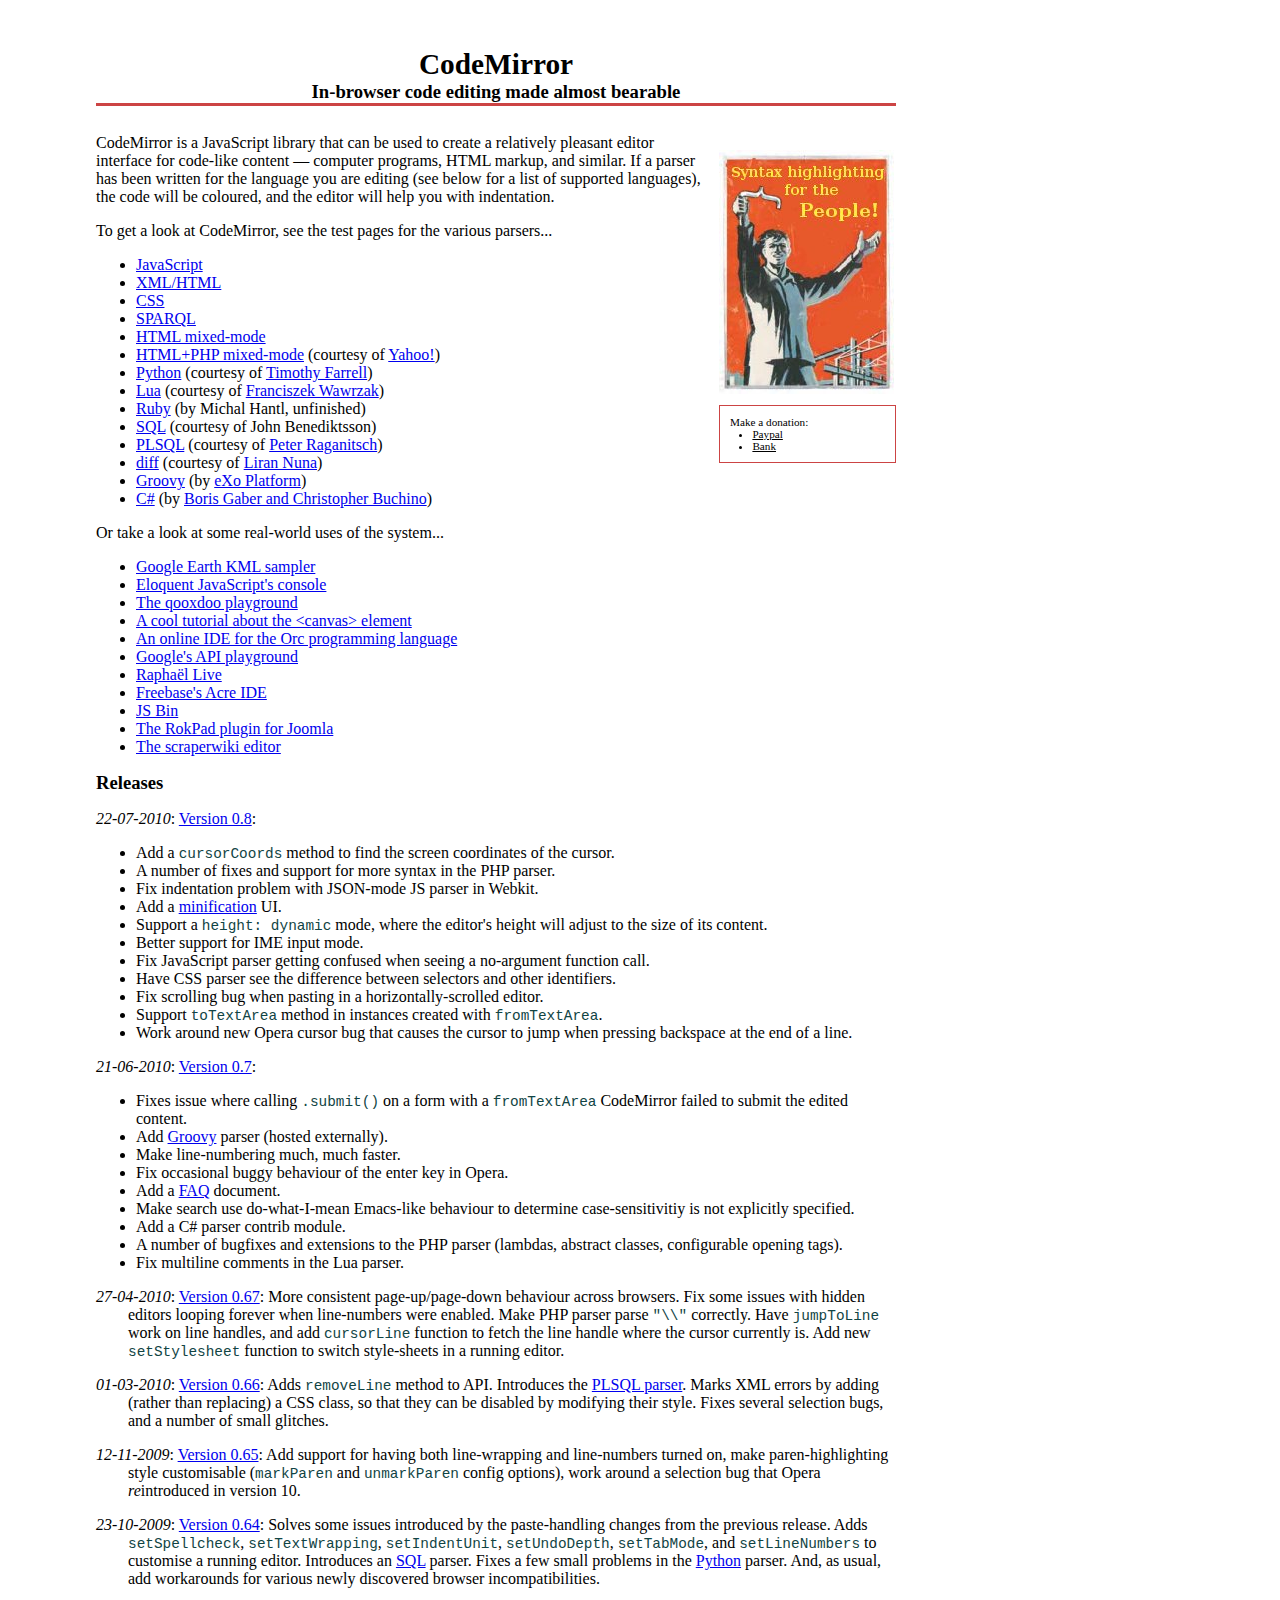
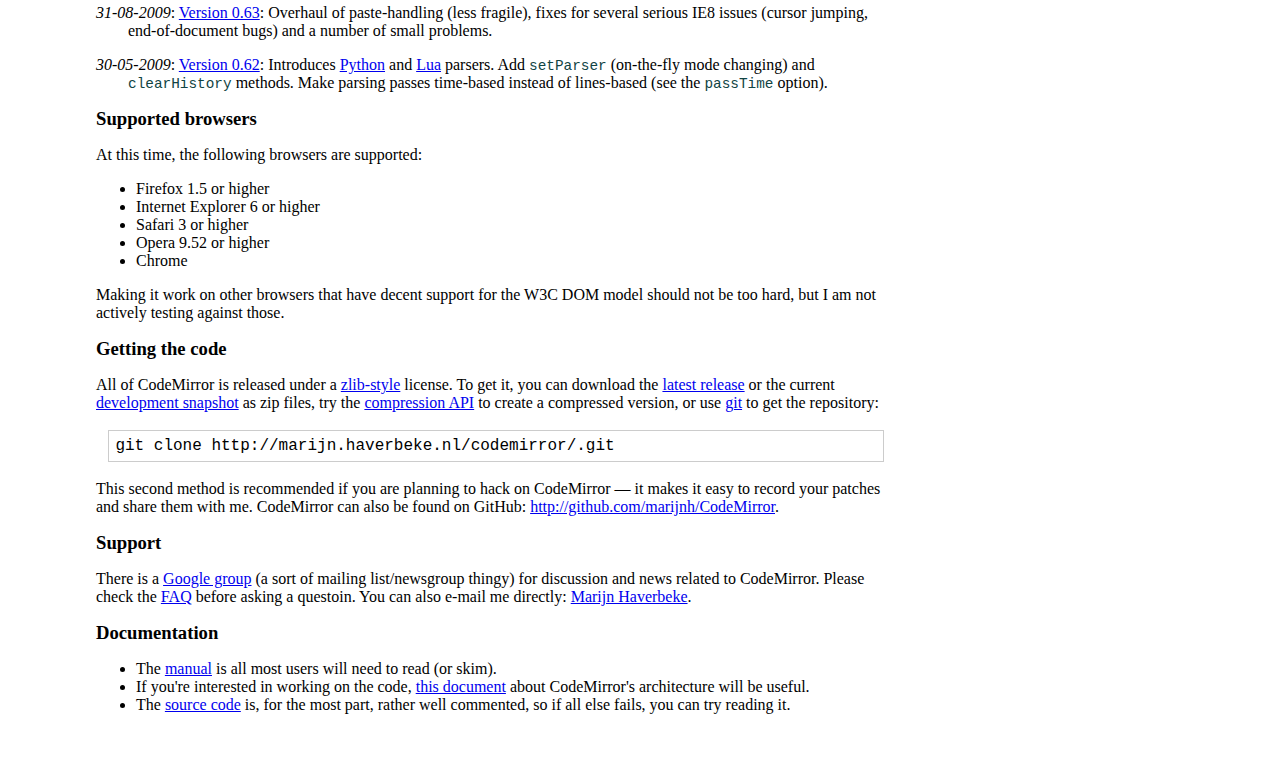
<file: ray/media/codemirror-0.8/index.html>
<html xmlns="http://www.w3.org/1999/xhtml">
  <head>
    <title>CodeMirror: In-browser code editing</title>

    <link rel="stylesheet" type="text/css" href="css/docs.css"/>
    <style type="text/css">
      div.top {text-align: center;}
      div.top h1 {margin-bottom: 0;}
      div.top h2 {margin-top: 0; margin-bottom: 1.5em;}
      div.donate span {cursor: pointer; text-decoration: underline;}
      div.donate {font-size: 70%; margin-top: 1em; width: 155px; padding: 10px; border: 1px solid #c44;}
    </style>
    <meta http-equiv="Content-Type" content="text/html; charset=utf-8"/>
  </head>
  <body>

<div class="top">
  <h1>CodeMirror</h1>
  <h2 class="underline">In-browser code editing made almost bearable</h2>
</div>
<div style="float: right; padding-left: 10px;">
  <form action="https://www.paypal.com/cgi-bin/webscr" method="post" id="paypal">
    <input type="hidden" name="cmd" value="_s-xclick"/>
    <input type="hidden" name="hosted_button_id" value="3FVHS5FGUY7CC"/>
  </form>
  <img src="css/people.jpg" alt=""/><br/>
  <div class="donate">
    Make a donation:
    <ul style="margin: 0 2em; padding: 0">
      <li><span onclick="document.getElementById('paypal').submit();">Paypal</span></li>
      <li><span onclick="document.getElementById('bankinfo').style.display = 'block';">Bank</span></li>
    </ul>
    <div id="bankinfo" style="display: none; font-size: 80%;">
      Bank: <i>Rabobank</i><br/>
      Country: <i>Netherlands</i><br/>
      SWIFT: <i>RABONL2U</i><br/>
      Account: <i>147850770</i><br/>
      Name: <i>Marijn Haverbeke</i><br/>
      IBAN: <i>NL26 RABO 0147 8507 70</i>
    </div>
  </div>
</div>

<p>CodeMirror is a JavaScript library that can be used to create a
relatively pleasant editor interface for code-like content &#x2015;
computer programs, HTML markup, and similar. If a parser has been
written for the language you are editing (see below for a list of
supported languages), the code will be coloured, and the editor will
help you with indentation.</p>

<p>To get a look at CodeMirror, see the test pages for the various
parsers...</p>

<ul>
  <li><a href="jstest.html">JavaScript</a></li>
  <li><a href="htmltest.html">XML/HTML</a></li>
  <li><a href="csstest.html">CSS</a></li>
  <li><a href="sparqltest.html">SPARQL</a></li>
  <li><a href="mixedtest.html">HTML mixed-mode</a></li>
  <li><a href="contrib/php/index.html">HTML+PHP mixed-mode</a> (courtesy of <a href="contrib/php/LICENSE">Yahoo!</a>)</li>
  <li><a href="contrib/python/index.html">Python</a> (courtesy of <a href="contrib/python/LICENSE">Timothy Farrell</a>)</li>
  <li><a href="contrib/lua/index.html">Lua</a> (courtesy of <a href="http://francio.pl/">Franciszek Wawrzak</a>)</li>
  <li><a href="http://github.com/hakunin/ruby-in-codemirror/tree/master">Ruby</a> (by Michal Hantl, unfinished)</li>
  <li><a href="contrib/sql/index.html">SQL</a> (courtesy of John Benediktsson)</li>
  <li><a href="contrib/plsql/index.html">PLSQL</a> (courtesy of <a href="http://www.oracle-and-apex.com/">Peter Raganitsch</a>)</li>
  <li><a href="http://www.liranuna.com/diff-parser-for-codemirror/">diff</a> (courtesy of <a href="http://www.liranuna.com">Liran Nuna</a>)</li>
  <li><a href="contrib/groovy/index.html">Groovy</a> (by <a href="http://exoplatform.org/">eXo Platform</a>)</li>
  <li><a href="contrib/csharp/index.html">C#</a> (by <a href="http://skilltesting.com/">Boris Gaber and Christopher Buchino</a>)</li>
</ul>

<p>Or take a look at some real-world uses of the system...</p>

<ul>
  <li><a href="http://kml-samples.googlecode.com/svn/trunk/interactive/index.html">Google Earth KML sampler</a></li>
  <li><a href="http://eloquentjavascript.net/chapter1.html">Eloquent JavaScript's console</a></li>
  <li><a href="http://demo.qooxdoo.org/current/playground/#Hello_World">The qooxdoo playground</a></li>
  <li><a href="http://billmill.org/static/canvastutorial/index.html">A cool tutorial about the &lt;canvas> element</a></li>
  <li><a href="http://orc.csres.utexas.edu/tryorc.shtml">An online IDE for the Orc programming language</a></li>
  <li><a href="http://code.google.com/apis/ajax/playground">Google's API playground</a></li>
  <li><a href="http://craic.com/tutorials/javascript/raphael_live/raphael_live.html">Raphaël Live</a></li>
  <li><a href="http://dev.freebaseapps.com/">Freebase's Acre IDE</a></li>
  <li><a href="http://jsbin.com/">JS Bin</a></li>
  <li><a href="http://www.rockettheme.com/extensions-joomla/rokpad">The RokPad plugin for Joomla</a></li>
  <li><a href="http://scraperwiki.com/editor/">The scraperwiki editor</a></li>
</ul>

<h2>Releases</h2>

<p class="rel"><em>22-07-2010</em>: <a
href="http://marijn.haverbeke.nl/codemirror/codemirror-0.8.zip">Version
0.8</a>:</p>

<ul class="rel">
  <li>Add a <code>cursorCoords</code> method to find the screen
  coordinates of the cursor.</li>
  <li>A number of fixes and support for more syntax in the PHP parser.</li>
  <li>Fix indentation problem with JSON-mode JS parser in Webkit.</li>
  <li>Add a <a href="compress.html">minification</a> UI.</li>
  <li>Support a <code>height: dynamic</code> mode, where the editor's
  height will adjust to the size of its content.</li>
  <li>Better support for IME input mode.</li>
  <li>Fix JavaScript parser getting confused when seeing a no-argument
  function call.</li>
  <li>Have CSS parser see the difference between selectors and other
  identifiers.</li>
  <li>Fix scrolling bug when pasting in a horizontally-scrolled
  editor.</li>
  <li>Support <code>toTextArea</code> method in instances created with
  <code>fromTextArea</code>.</li>
  <li>Work around new Opera cursor bug that causes the cursor to jump
  when pressing backspace at the end of a line.</li>
</ul>

<p class="rel"><em>21-06-2010</em>: <a
href="http://marijn.haverbeke.nl/codemirror/codemirror-0.7.zip">Version
0.7</a>:</p>

<ul class="rel">
  <li>Fixes issue where calling <code>.submit()</code> on a form with
  a <code>fromTextArea</code> CodeMirror failed to submit the
  edited content.</li>
  <li>Add <a href="contrib/groovy/index.html">Groovy</a> parser (hosted externally).</li>
  <li>Make line-numbering much, much faster.</li>
  <li>Fix occasional buggy behaviour of the enter key in Opera.</li>
  <li>Add a <a href="faq.html">FAQ</a> document.</li>
  <li>Make search use do-what-I-mean Emacs-like behaviour to determine
  case-sensitivitiy is not explicitly specified.</li>
  <li>Add a C# parser contrib module.</li>
  <li>A number of bugfixes and extensions to the PHP parser (lambdas,
  abstract classes, configurable opening tags).</li>
  <li>Fix multiline comments in the Lua parser.</li>
</ul>

<p class="rel"><em>27-04-2010</em>: <a
href="http://marijn.haverbeke.nl/codemirror/codemirror-0.67.zip">Version
0.67</a>: More consistent page-up/page-down behaviour across browsers.
Fix some issues with hidden editors looping forever when line-numbers
were enabled. Make PHP parser parse <code>"\\"</code> correctly. Have
<code>jumpToLine</code> work on line handles, and add
<code>cursorLine</code> function to fetch the line handle where the
cursor currently is. Add new <code>setStylesheet</code> function to
switch style-sheets in a running editor.</p>

<p class="rel"><em>01-03-2010</em>: <a
href="http://marijn.haverbeke.nl/codemirror/codemirror-0.66.zip">Version
0.66</a>: Adds <code>removeLine</code> method to API. Introduces the
<a href="contrib/plsql/index.html">PLSQL parser</a>. Marks XML errors
by adding (rather than replacing) a CSS class, so that they can be
disabled by modifying their style. Fixes several selection bugs, and a
number of small glitches.</p>

<p class="rel"><em>12-11-2009</em>: <a
href="http://marijn.haverbeke.nl/codemirror/codemirror-0.65.zip">Version
0.65</a>: Add support for having both line-wrapping and line-numbers
turned on, make paren-highlighting style customisable
(<code>markParen</code> and <code>unmarkParen</code> config options),
work around a selection bug that Opera <em>re</em>introduced in
version 10.</p>

<p class="rel"><em>23-10-2009</em>: <a
href="http://marijn.haverbeke.nl/codemirror/codemirror-0.64.zip">Version
0.64</a>: Solves some issues introduced by the paste-handling changes
from the previous release. Adds <code>setSpellcheck</code>,
<code>setTextWrapping</code>, <code>setIndentUnit</code>,
<code>setUndoDepth</code>, <code>setTabMode</code>, and
<code>setLineNumbers</code> to customise a running editor. Introduces
an <a href="contrib/sql/index.html">SQL</a> parser. Fixes a few small
problems in the <a href="contrib/python/index.html">Python</a> parser.
And, as usual, add workarounds for various newly discovered browser
incompatibilities.</p>

<p class="rel"><em>31-08-2009</em>: <a
href="http://marijn.haverbeke.nl/codemirror/codemirror-0.63.zip">Version
0.63</a>: Overhaul of paste-handling (less fragile), fixes for several
serious IE8 issues (cursor jumping, end-of-document bugs) and a number
of small problems.</p>

<p class="rel"><em>30-05-2009</em>: <a
href="http://marijn.haverbeke.nl/codemirror/codemirror-0.62.zip">Version
0.62</a>: Introduces <a href="contrib/python/index.html">Python</a>
and <a href="contrib/lua/index.html">Lua</a> parsers. Add
<code>setParser</code> (on-the-fly mode changing) and
<code>clearHistory</code> methods. Make parsing passes time-based
instead of lines-based (see the <code>passTime</code> option).</p>

<h2 id="supported">Supported browsers</h2>

<p>At this time, the following browsers are supported:</p>

<ul>
  <li>Firefox 1.5 or higher</li>
  <li>Internet Explorer 6 or higher</li>
  <li>Safari 3 or higher</li>
  <li>Opera 9.52 or higher</li>
  <li>Chrome</li>
</ul>

<p>Making it work on other browsers that have decent support for the
W3C DOM model should not be too hard, but I am not actively testing
against those.</p>

<h2>Getting the code</h2>

<p>All of CodeMirror is released under a <a
href="LICENSE">zlib-style</a> license. To get it, you can download the
<a href="http://marijn.haverbeke.nl/codemirror/codemirror.zip">latest
release</a> or the current <a
href="http://marijn.haverbeke.nl/codemirror/codemirror-latest.zip">development
snapshot</a> as zip files, try the <a href="compress.html">compression
API</a> to create a compressed version, or use <a
href="http://git-scm.com/">git</a> to get the repository:</p>

<pre class="code">git clone http://marijn.haverbeke.nl/codemirror/.git</pre>

<p>This second method is recommended if you are planning to hack on
CodeMirror &#x2015; it makes it easy to record your patches and share
them with me. CodeMirror can also be found on GitHub: <a
href="http://github.com/marijnh/CodeMirror">http://github.com/marijnh/CodeMirror</a>.</p>

<h2>Support</h2>

<p>There is a <a
href="http://groups.google.com/group/codemirror">Google group</a> (a
sort of mailing list/newsgroup thingy) for discussion and news related
to CodeMirror. Please check the <a href="faq.html">FAQ</a> before
asking a questoin. You can also e-mail me directly: <a
href="mailto:marijnh@gmail.com">Marijn Haverbeke</a>.</p>

<h2>Documentation</h2>

<ul>
  <li>The <a href="manual.html">manual</a> is all most users will need
  to read (or skim).</li>
  <li>If you're interested in working on the code, <a
  href="story.html">this document</a> about CodeMirror's architecture
  will be useful.</li>
  <li>The <a href="http://github.com/marijnh/CodeMirror">source
  code</a> is, for the most part, rather well commented, so if all
  else fails, you can try reading it.</li>
</ul>

  </body>
</html>
</file>
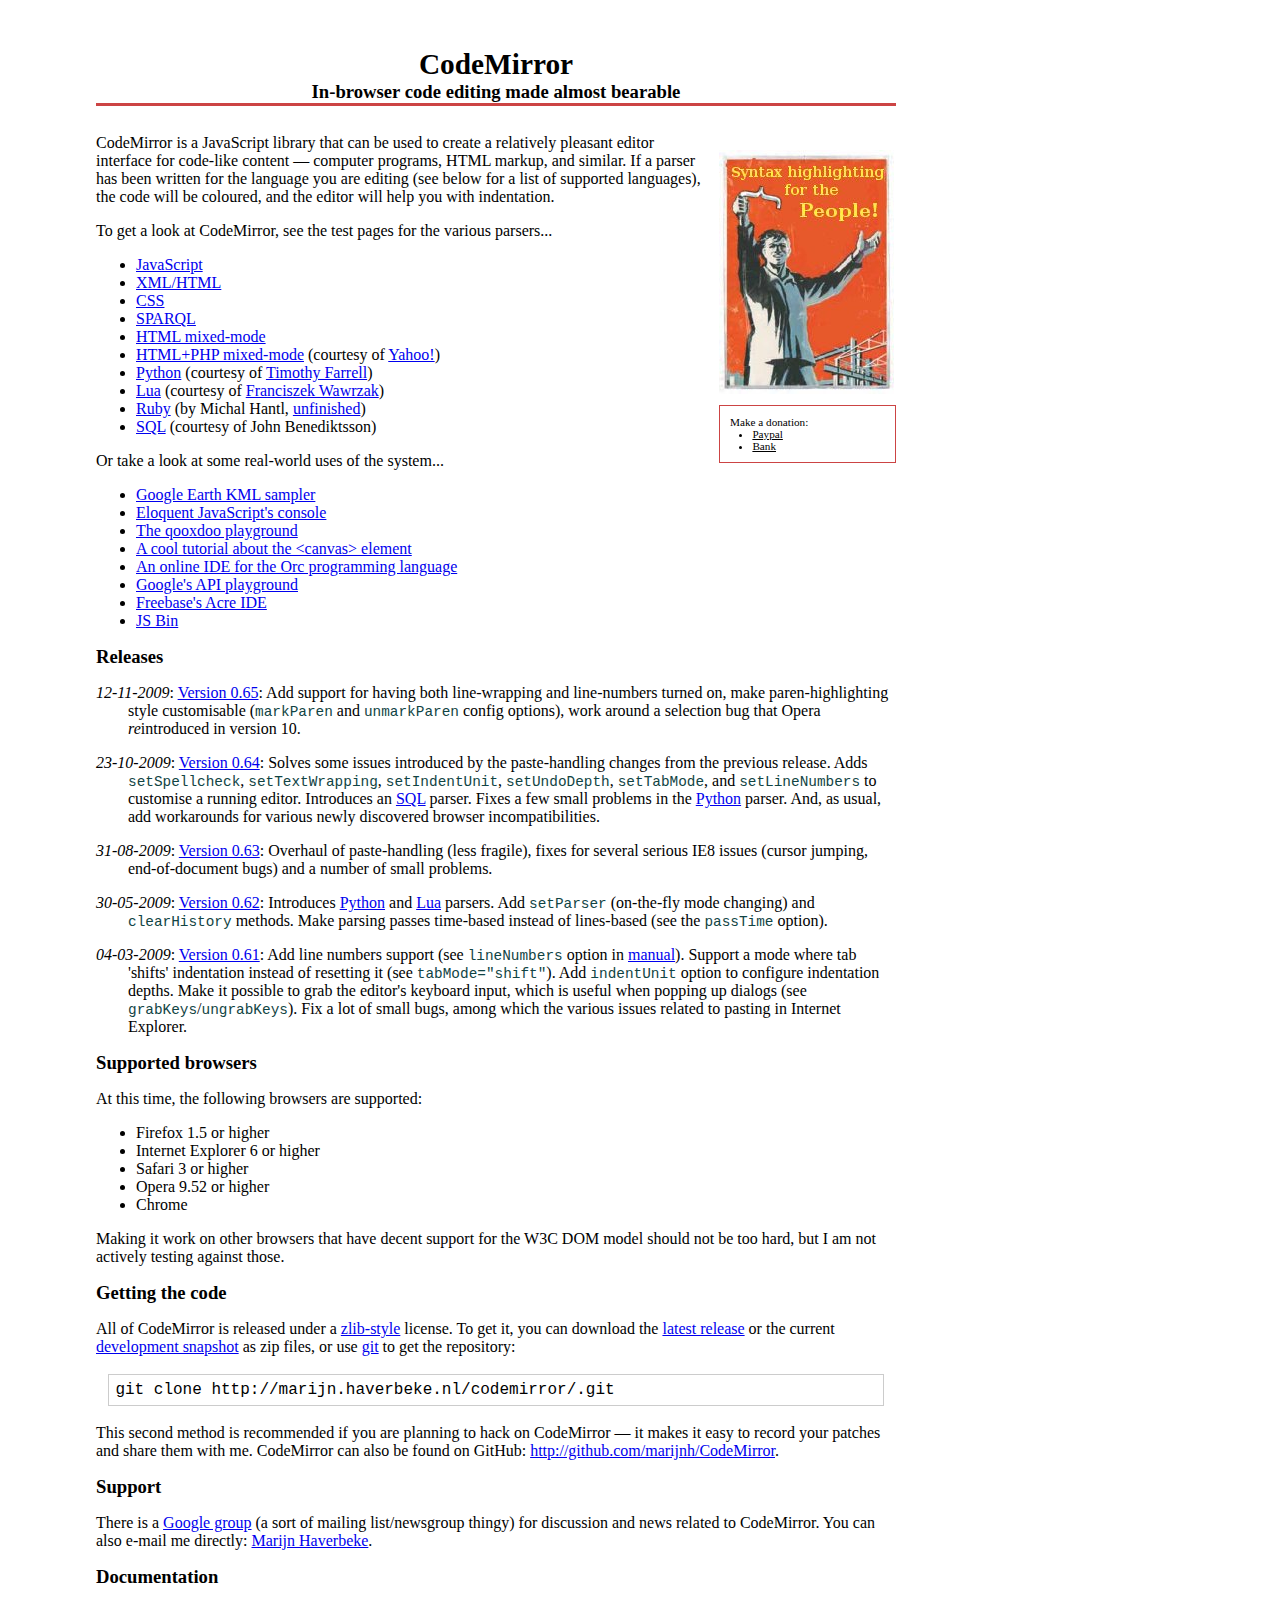
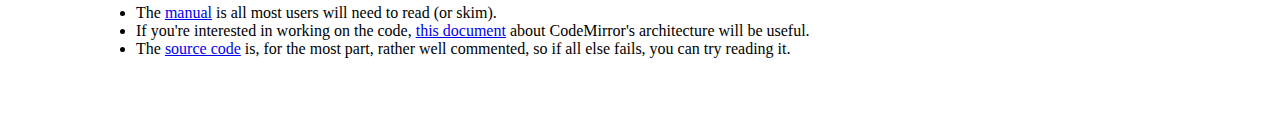
<file: ray/media/codemirror/index.html>
<html xmlns="http://www.w3.org/1999/xhtml">
  <head>
    <title>CodeMirror: In-browser code editing</title>

    <link rel="stylesheet" type="text/css" href="css/docs.css"/>
    <style type="text/css">
      div.top {text-align: center;}
      div.top h1 {margin-bottom: 0;}
      div.top h2 {margin-top: 0; margin-bottom: 1.5em;}
      div.donate span {cursor: pointer; text-decoration: underline;}
      div.donate {font-size: 70%; margin-top: 1em; width: 155px; padding: 10px; border: 1px solid #c44;}
    </style>
  </head>
  <body>

<div class="top">
  <h1>CodeMirror</h1>
  <h2 class="underline">In-browser code editing made almost bearable</h2>
</div>
<div style="float: right; padding-left: 10px;">
  <form action="https://www.paypal.com/cgi-bin/webscr" method="post" id="paypal">
    <input type="hidden" name="cmd" value="_s-xclick"/>
    <input type="hidden" name="hosted_button_id" value="3701544"/>
  </form>
  <img src="css/people.jpg" alt=""/><br/>
  <div class="donate">
    Make a donation:
    <ul style="margin: 0 2em; padding: 0">
      <li><span onclick="document.getElementById('paypal').submit();">Paypal</span></li>
      <li><span onclick="document.getElementById('bankinfo').style.display = 'block';">Bank</span></li>
    </ul>
    <div id="bankinfo" style="display: none; font-size: 80%;">
      Bank: <i>Rabobank</i><br/>
      Country: <i>Netherlands</i><br/>
      SWIFT: <i>RABONL2U</i><br/>
      Account: <i>147850770</i><br/>
      Name: <i>Marijn Haverbeke</i><br/>
      IBAN: <i>NL26 RABO 0147 8507 70</i>
    </div>
  </div>
</div>

<p>CodeMirror is a JavaScript library that can be used to create a
relatively pleasant editor interface for code-like content &#x2015;
computer programs, HTML markup, and similar. If a parser has been
written for the language you are editing (see below for a list of
supported languages), the code will be coloured, and the editor will
help you with indentation.</p>

<p>To get a look at CodeMirror, see the test pages for the various
parsers...</p>

<ul>
  <li><a href="jstest.html">JavaScript</a></li>
  <li><a href="htmltest.html">XML/HTML</a></li>
  <li><a href="csstest.html">CSS</a></li>
  <li><a href="sparqltest.html">SPARQL</a></li>
  <li><a href="mixedtest.html">HTML mixed-mode</a></li>
  <li><a href="contrib/php/index.html">HTML+PHP mixed-mode</a> (courtesy of <a href="contrib/php/LICENSE">Yahoo!</a>)</li>
  <li><a href="contrib/python/index.html">Python</a> (courtesy of <a href="contrib/python/LICENSE">Timothy Farrell</a>)</li>
  <li><a href="contrib/lua/index.html">Lua</a> (courtesy of <a href="http://francio.pl/">Franciszek Wawrzak</a>)</li>
  <li><a href="http://d.hantl.cz/d/ruby-in-codemirror/">Ruby</a> (by Michal Hantl, <a href="http://github.com/hakunin/ruby-in-codemirror/tree/master">unfinished</a>)</li>
  <li><a href="contrib/sql/index.html">SQL</a> (courtesy of John Benediktsson)</li>
</ul>

<p>Or take a look at some real-world uses of the system...</p>

<ul>
  <li><a href="http://kml-samples.googlecode.com/svn/trunk/interactive/index.html">Google Earth KML sampler</a></li>
  <li><a href="http://eloquentjavascript.net/chapter1.html">Eloquent JavaScript's console</a></li>
  <li><a href="http://demo.qooxdoo.org/current/playground/#Hello_World">The qooxdoo playground</a></li>
  <li><a href="http://billmill.org/static/canvastutorial/index.html">A cool tutorial about the &lt;canvas> element</a></li>
  <li><a href="http://orc.csres.utexas.edu/tryorc.shtml">An online IDE for the Orc programming language</a></li>
  <li><a href="http://code.google.com/apis/ajax/playground">Google's API playground</a></li>
  <li><a href="http://dev.freebaseapps.com/">Freebase's Acre IDE</a></li>
  <li><a href="http://jsbin.com/">JS Bin</a></li>
</ul>

<h2>Releases</h2>

<p class="rel"><em>12-11-2009</em>: <a
href="http://marijn.haverbeke.nl/codemirror/codemirror-0.65.zip">Version
0.65</a>: Add support for having both line-wrapping and line-numbers
turned on, make paren-highlighting style customisable
(<code>markParen</code> and <code>unmarkParen</code> config options),
work around a selection bug that Opera <em>re</em>introduced in
version 10.</p>

<p class="rel"><em>23-10-2009</em>: <a
href="http://marijn.haverbeke.nl/codemirror/codemirror-0.64.zip">Version
0.64</a>: Solves some issues introduced by the paste-handling changes
from the previous release. Adds <code>setSpellcheck</code>,
<code>setTextWrapping</code>, <code>setIndentUnit</code>,
<code>setUndoDepth</code>, <code>setTabMode</code>, and
<code>setLineNumbers</code> to customise a running editor. Introduces
an <a href="contrib/sql/index.html">SQL</a> parser. Fixes a few small
problems in the <a href="contrib/python/index.html">Python</a> parser.
And, as usual, add workarounds for various newly discovered browser
incompatibilities.</p>

<p class="rel"><em>31-08-2009</em>: <a
href="http://marijn.haverbeke.nl/codemirror/codemirror-0.63.zip">Version
0.63</a>: Overhaul of paste-handling (less fragile), fixes for several
serious IE8 issues (cursor jumping, end-of-document bugs) and a number
of small problems.</p>

<p class="rel"><em>30-05-2009</em>: <a
href="http://marijn.haverbeke.nl/codemirror/codemirror-0.62.zip">Version
0.62</a>: Introduces <a href="contrib/python/index.html">Python</a>
and <a href="contrib/lua/index.html">Lua</a> parsers. Add
<code>setParser</code> (on-the-fly mode changing) and
<code>clearHistory</code> methods. Make parsing passes time-based
instead of lines-based (see the <code>passTime</code> option).</p>

<p class="rel"><em>04-03-2009</em>: <a
href="http://marijn.haverbeke.nl/codemirror/codemirror-0.61.zip">Version
0.61</a>: Add line numbers support (see <code>lineNumbers</code>
option in <a href="manual.html">manual</a>). Support a mode where tab
'shifts' indentation instead of resetting it (see
<code>tabMode="shift"</code>). Add <code>indentUnit</code> option to
configure indentation depths. Make it possible to grab the editor's
keyboard input, which is useful when popping up dialogs (see
<code>grabKeys</code>/<code>ungrabKeys</code>). Fix a lot of small
bugs, among which the various issues related to pasting in Internet
Explorer.</p>

<h2 id="supported">Supported browsers</h2>

<p>At this time, the following browsers are supported:</p>

<ul>
  <li>Firefox 1.5 or higher</li>
  <li>Internet Explorer 6 or higher</li>
  <li>Safari 3 or higher</li>
  <li>Opera 9.52 or higher</li>
  <li>Chrome</li>
</ul>

<p>Making it work on other browsers that have decent support for the
W3C DOM model should not be too hard, but I am not actively testing
against those.</p>

<h2>Getting the code</h2>

<p>All of CodeMirror is released under a <a
href="LICENSE">zlib-style</a> license. To get it, you can download the
<a href="http://marijn.haverbeke.nl/codemirror/codemirror.zip">latest
release</a> or the current <a
href="http://marijn.haverbeke.nl/codemirror/codemirror-latest.zip">development
snapshot</a> as zip files, or use <a
href="http://git-scm.com/">git</a> to get the repository:</p>

<pre class="code">git clone http://marijn.haverbeke.nl/codemirror/.git</pre>

<p>This second method is recommended if you are planning to hack on
CodeMirror &#x2015; it makes it easy to record your patches and share
them with me. CodeMirror can also be found on GitHub: <a
href="http://github.com/marijnh/CodeMirror">http://github.com/marijnh/CodeMirror</a>.</p>

<h2>Support</h2>

<p>There is a <a
href="http://groups.google.com/group/codemirror">Google group</a> (a
sort of mailing list/newsgroup thingy) for discussion and news related
to CodeMirror. You can also e-mail me directly: <a
href="mailto:marijnh@gmail.com">Marijn Haverbeke</a>.</p>

<h2>Documentation</h2>

<ul>
  <li>The <a href="manual.html">manual</a> is all most users will need
  to read (or skim).</li>
  <li>If you're interested in working on the code, <a
  href="story.html">this document</a> about CodeMirror's architecture
  will be useful.</li>
  <li>The <a href="http://github.com/marijnh/CodeMirror">source
  code</a> is, for the most part, rather well commented, so if all
  else fails, you can try reading it.</li>
</ul>

  </body>
</html>
</file>
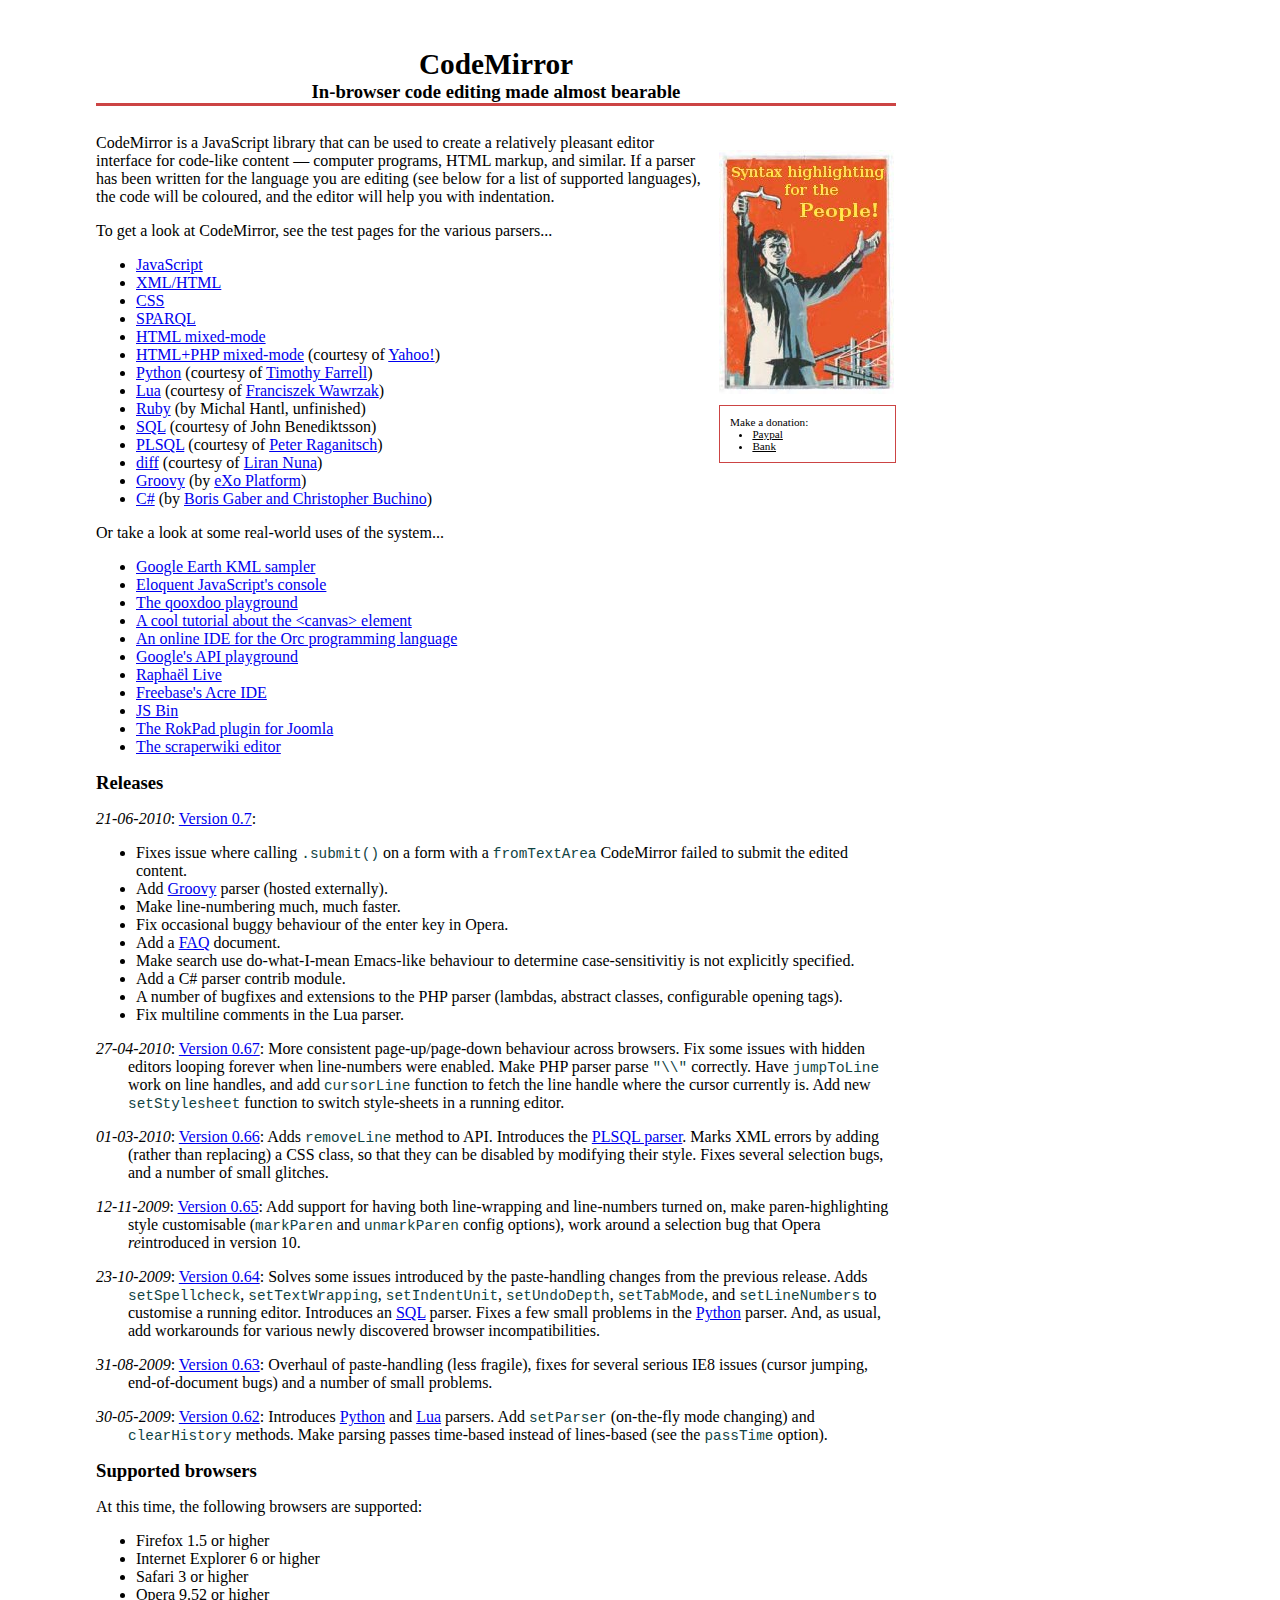
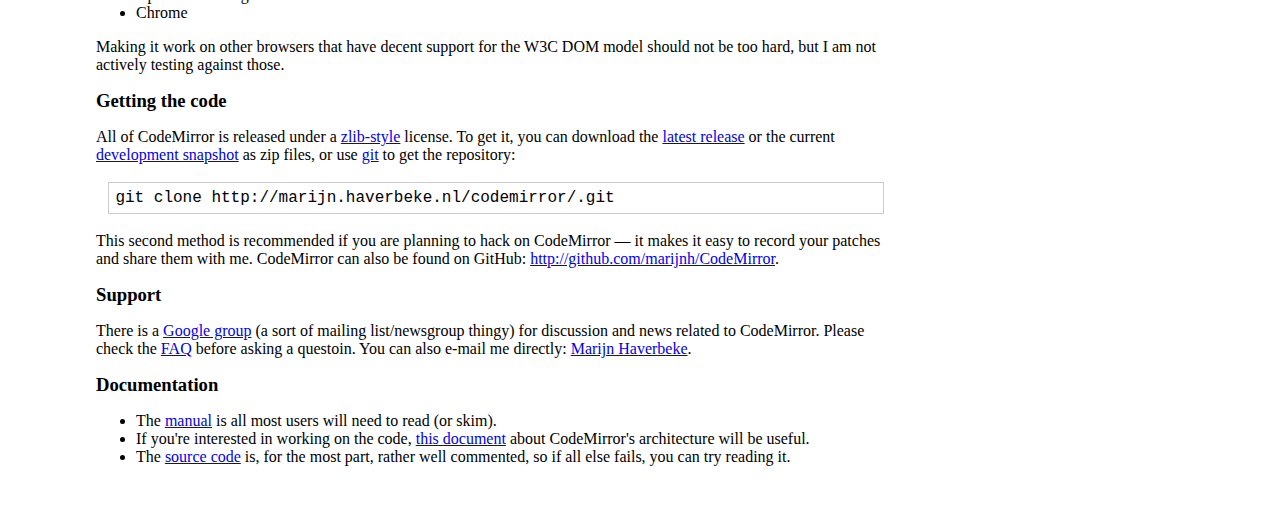
<file: ray/media/ray/codemirror/index.html>
<html xmlns="http://www.w3.org/1999/xhtml">
  <head>
    <title>CodeMirror: In-browser code editing</title>

    <link rel="stylesheet" type="text/css" href="css/docs.css"/>
    <style type="text/css">
      div.top {text-align: center;}
      div.top h1 {margin-bottom: 0;}
      div.top h2 {margin-top: 0; margin-bottom: 1.5em;}
      div.donate span {cursor: pointer; text-decoration: underline;}
      div.donate {font-size: 70%; margin-top: 1em; width: 155px; padding: 10px; border: 1px solid #c44;}
    </style>
    <meta http-equiv="Content-Type" content="text/html; charset=utf-8"/>
  </head>
  <body>

<div class="top">
  <h1>CodeMirror</h1>
  <h2 class="underline">In-browser code editing made almost bearable</h2>
</div>
<div style="float: right; padding-left: 10px;">
  <form action="https://www.paypal.com/cgi-bin/webscr" method="post" id="paypal">
    <input type="hidden" name="cmd" value="_s-xclick"/>
    <input type="hidden" name="hosted_button_id" value="3FVHS5FGUY7CC"/>
  </form>
  <img src="css/people.jpg" alt=""/><br/>
  <div class="donate">
    Make a donation:
    <ul style="margin: 0 2em; padding: 0">
      <li><span onclick="document.getElementById('paypal').submit();">Paypal</span></li>
      <li><span onclick="document.getElementById('bankinfo').style.display = 'block';">Bank</span></li>
    </ul>
    <div id="bankinfo" style="display: none; font-size: 80%;">
      Bank: <i>Rabobank</i><br/>
      Country: <i>Netherlands</i><br/>
      SWIFT: <i>RABONL2U</i><br/>
      Account: <i>147850770</i><br/>
      Name: <i>Marijn Haverbeke</i><br/>
      IBAN: <i>NL26 RABO 0147 8507 70</i>
    </div>
  </div>
</div>

<p>CodeMirror is a JavaScript library that can be used to create a
relatively pleasant editor interface for code-like content &#x2015;
computer programs, HTML markup, and similar. If a parser has been
written for the language you are editing (see below for a list of
supported languages), the code will be coloured, and the editor will
help you with indentation.</p>

<p>To get a look at CodeMirror, see the test pages for the various
parsers...</p>

<ul>
  <li><a href="jstest.html">JavaScript</a></li>
  <li><a href="htmltest.html">XML/HTML</a></li>
  <li><a href="csstest.html">CSS</a></li>
  <li><a href="sparqltest.html">SPARQL</a></li>
  <li><a href="mixedtest.html">HTML mixed-mode</a></li>
  <li><a href="contrib/php/index.html">HTML+PHP mixed-mode</a> (courtesy of <a href="contrib/php/LICENSE">Yahoo!</a>)</li>
  <li><a href="contrib/python/index.html">Python</a> (courtesy of <a href="contrib/python/LICENSE">Timothy Farrell</a>)</li>
  <li><a href="contrib/lua/index.html">Lua</a> (courtesy of <a href="http://francio.pl/">Franciszek Wawrzak</a>)</li>
  <li><a href="http://github.com/hakunin/ruby-in-codemirror/tree/master">Ruby</a> (by Michal Hantl, unfinished)</li>
  <li><a href="contrib/sql/index.html">SQL</a> (courtesy of John Benediktsson)</li>
  <li><a href="contrib/plsql/index.html">PLSQL</a> (courtesy of <a href="http://www.oracle-and-apex.com/">Peter Raganitsch</a>)</li>
  <li><a href="http://www.liranuna.com/diff-parser-for-codemirror/">diff</a> (courtesy of <a href="http://www.liranuna.com">Liran Nuna</a>)</li>
  <li><a href="contrib/groovy/index.html">Groovy</a> (by <a href="http://exoplatform.org/">eXo Platform</a>)</li>
  <li><a href="contrib/csharp/index.html">C#</a> (by <a href="http://skilltesting.com/">Boris Gaber and Christopher Buchino</a>)</li>
</ul>

<p>Or take a look at some real-world uses of the system...</p>

<ul>
  <li><a href="http://kml-samples.googlecode.com/svn/trunk/interactive/index.html">Google Earth KML sampler</a></li>
  <li><a href="http://eloquentjavascript.net/chapter1.html">Eloquent JavaScript's console</a></li>
  <li><a href="http://demo.qooxdoo.org/current/playground/#Hello_World">The qooxdoo playground</a></li>
  <li><a href="http://billmill.org/static/canvastutorial/index.html">A cool tutorial about the &lt;canvas> element</a></li>
  <li><a href="http://orc.csres.utexas.edu/tryorc.shtml">An online IDE for the Orc programming language</a></li>
  <li><a href="http://code.google.com/apis/ajax/playground">Google's API playground</a></li>
  <li><a href="http://craic.com/tutorials/javascript/raphael_live/raphael_live.html">Raphaël Live</a></li>
  <li><a href="http://dev.freebaseapps.com/">Freebase's Acre IDE</a></li>
  <li><a href="http://jsbin.com/">JS Bin</a></li>
  <li><a href="http://www.rockettheme.com/extensions-joomla/rokpad">The RokPad plugin for Joomla</a></li>
  <li><a href="http://scraperwiki.com/editor/">The scraperwiki editor</a></li>
</ul>

<h2>Releases</h2>

<p class="rel"><em>21-06-2010</em>: <a
href="http://marijn.haverbeke.nl/codemirror/codemirror-0.7.zip">Version
0.7</a>:</p>

<ul class="rel">
  <li>Fixes issue where calling <code>.submit()</code> on a form with
  a <code>fromTextArea</code> CodeMirror failed to submit the
  edited content.</li>
  <li>Add <a href="contrib/groovy/index.html">Groovy</a> parser (hosted externally).</li>
  <li>Make line-numbering much, much faster.</li>
  <li>Fix occasional buggy behaviour of the enter key in Opera.</li>
  <li>Add a <a href="faq.html">FAQ</a> document.</li>
  <li>Make search use do-what-I-mean Emacs-like behaviour to determine
  case-sensitivitiy is not explicitly specified.</li>
  <li>Add a C# parser contrib module.</li>
  <li>A number of bugfixes and extensions to the PHP parser (lambdas,
  abstract classes, configurable opening tags).</li>
  <li>Fix multiline comments in the Lua parser.</li>
</ul>

<p class="rel"><em>27-04-2010</em>: <a
href="http://marijn.haverbeke.nl/codemirror/codemirror-0.67.zip">Version
0.67</a>: More consistent page-up/page-down behaviour across browsers.
Fix some issues with hidden editors looping forever when line-numbers
were enabled. Make PHP parser parse <code>"\\"</code> correctly. Have
<code>jumpToLine</code> work on line handles, and add
<code>cursorLine</code> function to fetch the line handle where the
cursor currently is. Add new <code>setStylesheet</code> function to
switch style-sheets in a running editor.</p>

<p class="rel"><em>01-03-2010</em>: <a
href="http://marijn.haverbeke.nl/codemirror/codemirror-0.66.zip">Version
0.66</a>: Adds <code>removeLine</code> method to API. Introduces the
<a href="contrib/plsql/index.html">PLSQL parser</a>. Marks XML errors
by adding (rather than replacing) a CSS class, so that they can be
disabled by modifying their style. Fixes several selection bugs, and a
number of small glitches.</p>

<p class="rel"><em>12-11-2009</em>: <a
href="http://marijn.haverbeke.nl/codemirror/codemirror-0.65.zip">Version
0.65</a>: Add support for having both line-wrapping and line-numbers
turned on, make paren-highlighting style customisable
(<code>markParen</code> and <code>unmarkParen</code> config options),
work around a selection bug that Opera <em>re</em>introduced in
version 10.</p>

<p class="rel"><em>23-10-2009</em>: <a
href="http://marijn.haverbeke.nl/codemirror/codemirror-0.64.zip">Version
0.64</a>: Solves some issues introduced by the paste-handling changes
from the previous release. Adds <code>setSpellcheck</code>,
<code>setTextWrapping</code>, <code>setIndentUnit</code>,
<code>setUndoDepth</code>, <code>setTabMode</code>, and
<code>setLineNumbers</code> to customise a running editor. Introduces
an <a href="contrib/sql/index.html">SQL</a> parser. Fixes a few small
problems in the <a href="contrib/python/index.html">Python</a> parser.
And, as usual, add workarounds for various newly discovered browser
incompatibilities.</p>

<p class="rel"><em>31-08-2009</em>: <a
href="http://marijn.haverbeke.nl/codemirror/codemirror-0.63.zip">Version
0.63</a>: Overhaul of paste-handling (less fragile), fixes for several
serious IE8 issues (cursor jumping, end-of-document bugs) and a number
of small problems.</p>

<p class="rel"><em>30-05-2009</em>: <a
href="http://marijn.haverbeke.nl/codemirror/codemirror-0.62.zip">Version
0.62</a>: Introduces <a href="contrib/python/index.html">Python</a>
and <a href="contrib/lua/index.html">Lua</a> parsers. Add
<code>setParser</code> (on-the-fly mode changing) and
<code>clearHistory</code> methods. Make parsing passes time-based
instead of lines-based (see the <code>passTime</code> option).</p>

<h2 id="supported">Supported browsers</h2>

<p>At this time, the following browsers are supported:</p>

<ul>
  <li>Firefox 1.5 or higher</li>
  <li>Internet Explorer 6 or higher</li>
  <li>Safari 3 or higher</li>
  <li>Opera 9.52 or higher</li>
  <li>Chrome</li>
</ul>

<p>Making it work on other browsers that have decent support for the
W3C DOM model should not be too hard, but I am not actively testing
against those.</p>

<h2>Getting the code</h2>

<p>All of CodeMirror is released under a <a
href="LICENSE">zlib-style</a> license. To get it, you can download the
<a href="http://marijn.haverbeke.nl/codemirror/codemirror.zip">latest
release</a> or the current <a
href="http://marijn.haverbeke.nl/codemirror/codemirror-latest.zip">development
snapshot</a> as zip files, or use <a
href="http://git-scm.com/">git</a> to get the repository:</p>

<pre class="code">git clone http://marijn.haverbeke.nl/codemirror/.git</pre>

<p>This second method is recommended if you are planning to hack on
CodeMirror &#x2015; it makes it easy to record your patches and share
them with me. CodeMirror can also be found on GitHub: <a
href="http://github.com/marijnh/CodeMirror">http://github.com/marijnh/CodeMirror</a>.</p>

<h2>Support</h2>

<p>There is a <a
href="http://groups.google.com/group/codemirror">Google group</a> (a
sort of mailing list/newsgroup thingy) for discussion and news related
to CodeMirror. Please check the <a href="faq.html">FAQ</a> before
asking a questoin. You can also e-mail me directly: <a
href="mailto:marijnh@gmail.com">Marijn Haverbeke</a>.</p>

<h2>Documentation</h2>

<ul>
  <li>The <a href="manual.html">manual</a> is all most users will need
  to read (or skim).</li>
  <li>If you're interested in working on the code, <a
  href="story.html">this document</a> about CodeMirror's architecture
  will be useful.</li>
  <li>The <a href="http://github.com/marijnh/CodeMirror">source
  code</a> is, for the most part, rather well commented, so if all
  else fails, you can try reading it.</li>
</ul>

  </body>
</html>
</file>
<file: ray/media/codemirror-0.8/css/docs.css>
body {
  margin: 0;
  padding: 3em 6em;
  color: black;
  max-width: 50em;
}

h1 {
  font-size: 22pt;
}

.underline {
  border-bottom: 3px solid #C44;
}

h2 {
  font-size: 14pt;
}

h3 {
  font-size: 12pt;
}

p.rel {
  padding-left: 2em;
  text-indent: -2em;
}

div.border {
  border: 1px solid black;
}

code {
  font-family: courier, monospace;
  font-size: 90%;
  color: #144;
}

pre.code {
  margin: 1.1em 12px;
  border: 1px solid #CCCCCC;
  color: black;
  padding: .4em;
  font-family: courier, monospace;
}

.warn {
  color: #C00;
}
</file>
<file: ray/media/codemirror/css/docs.css>
body {
  margin: 0;
  padding: 3em 6em;
  color: black;
  max-width: 50em;
}

h1 {
  font-size: 22pt;
}

.underline {
  border-bottom: 3px solid #C44;
}

h2 {
  font-size: 14pt;
}

h3 {
  font-size: 12pt;
}

p.rel {
  padding-left: 2em;
  text-indent: -2em;
}

div.border {
  border: 1px solid black;
  padding: 3px;
}

code {
  font-family: courier, monospace;
  font-size: 90%;
  color: #144;
}

pre.code {
  margin: 1.1em 12px;
  border: 1px solid #CCCCCC;
  color: black;
  padding: .4em;
  font-family: courier, monospace;
}

.warn {
  color: #C00;
}
</file>
<file: ray/media/ray/codemirror/css/docs.css>
body {
  margin: 0;
  padding: 3em 6em;
  color: black;
  max-width: 50em;
}

h1 {
  font-size: 22pt;
}

.underline {
  border-bottom: 3px solid #C44;
}

h2 {
  font-size: 14pt;
}

h3 {
  font-size: 12pt;
}

p.rel {
  padding-left: 2em;
  text-indent: -2em;
}

div.border {
  border: 1px solid black;
  padding: 3px;
}

code {
  font-family: courier, monospace;
  font-size: 90%;
  color: #144;
}

pre.code {
  margin: 1.1em 12px;
  border: 1px solid #CCCCCC;
  color: black;
  padding: .4em;
  font-family: courier, monospace;
}

.warn {
  color: #C00;
}

.CodeMirror-line-numbers {
  width: 2.2em;
  text-align: right;
  margin: .4em;
  padding: 0;
  font-family: monospace;
  font-size: 10pt;
}
</file>
